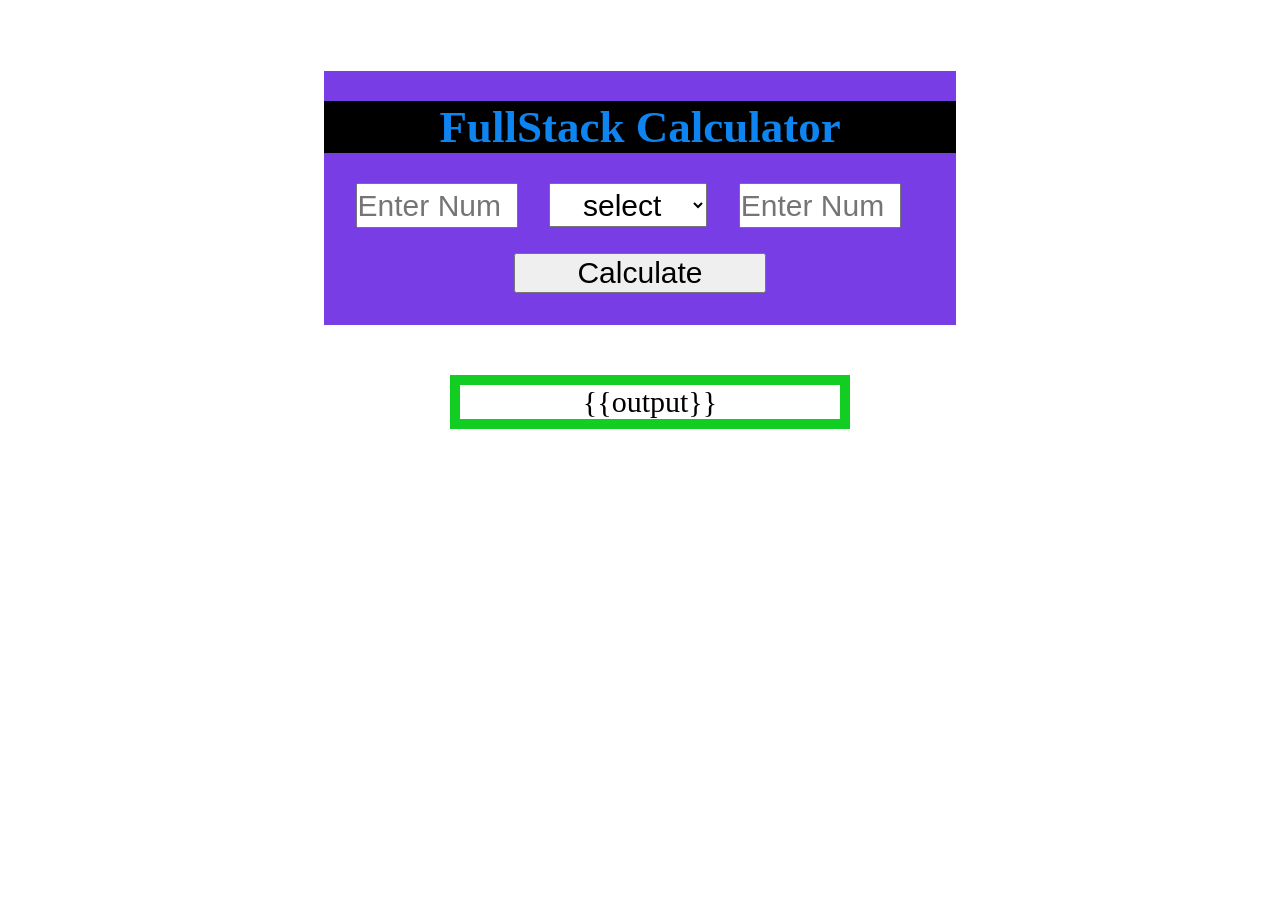
<file: templates/index.html>
<!DOCTYPE html>
<html lang="en">
<head>
    <title>Project1</title>
    <link rel="stylesheet" href="../static/css/style.css">
</head>
<body>
    <div class="first-div">
        <h1>FullStack Calculator</h1>
        <form action="" method="post">
            <input type="number" required placeholder="Enter Num1" name="num1">
            <select name="opr" required>
                <option value="" disabled selected>select</option>
                <option value="add">+</option>
                <option value="sub">-</option>
                <option value="mul">x</option>
                <option value="div">/</option>
            </select>
            <input type="number" required placeholder="Enter Num2" name="num2">
            <button type="submit">Calculate</button>
        </form>
    </div>

    <div class="output-div">
        {{output}}
    </div>


</body>
</html>
</file>
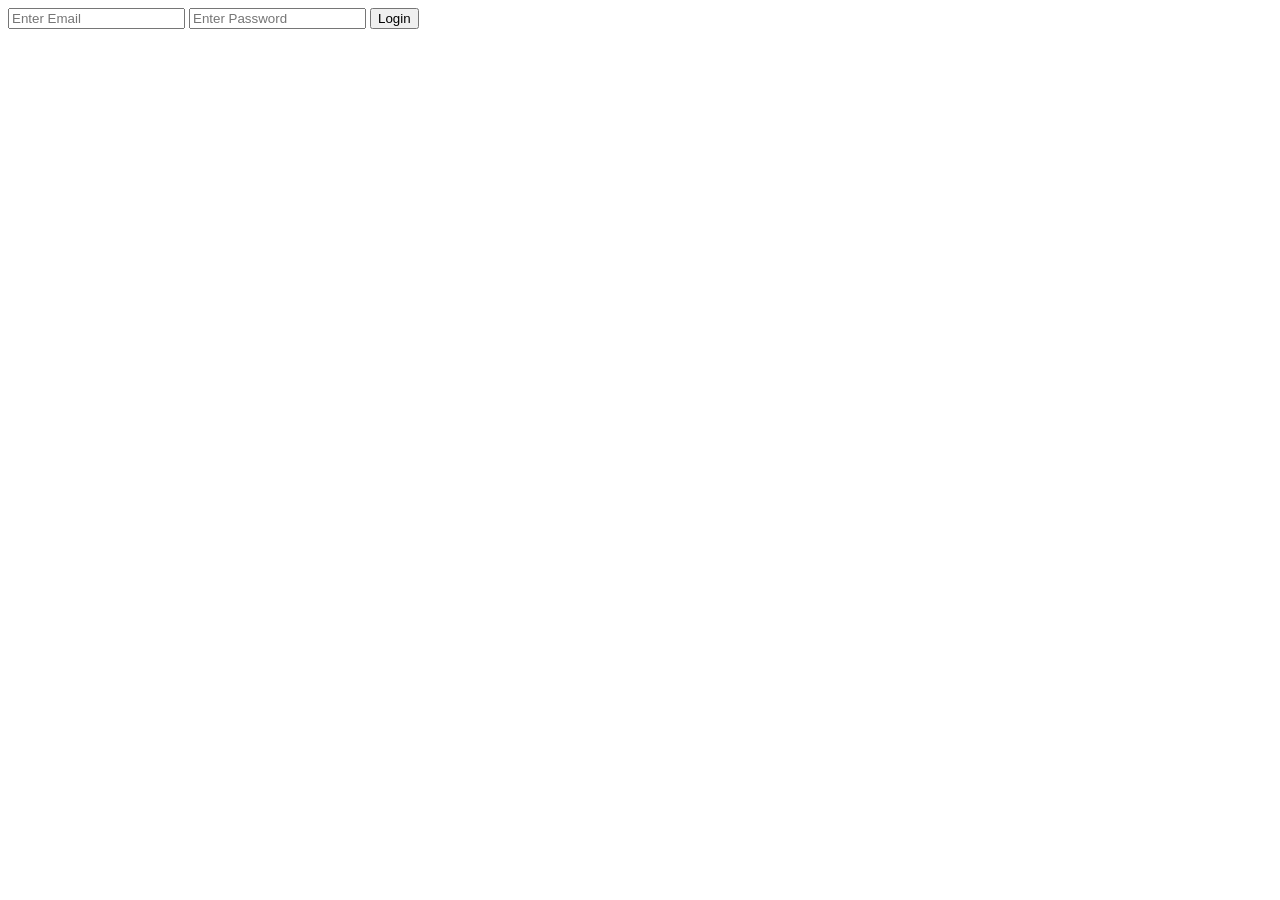
<file: templates/login.html>
<!DOCTYPE html>
<html lang="en">
<head>
    <title>Document</title>
</head>
<body>
    <div class="login-div">
        <form action="" method="post">
            <input type="email" placeholder="Enter Email" required name="email">
            <input type="password" placeholder="Enter Password" required name="password">
            <button type="submit">Login</button>
        </form>
    </div>
</body>
</html>
</file>
<file: static/css/style.css>
.first-div{
    float: left;
    width: 50%;
    background-color: rgb(120, 61, 228);
    color: rgb(14, 132, 241);
    margin: 5% 0% 0% 25%;
    
}

.first-div h1{
    text-align: center;
    font-size: 45px;
    background-color: black;
}

.first-div input, .first-div select{
    float: left;
    width: 25%;
    font-size: 30px;
    margin: 0% 0% 4% 5%;
    padding: 0.5% 0% 0.5% 0%;
    text-align: center;
}

.first-div button{
    float: left;
    width: 40%;
    font-size: 30px;
    margin: 0% 0% 5% 30%;
}

.output-div{
    float: left;
    width: 30%;
    margin: 4% 2% 0% 35%;
    border: 10px solid rgb(18, 206, 34); 
    text-align: center;
    font-size: 30px;
}
.login-div{
    float: left;
    width: 60%;
    margin: 10% 0% 0% 20%;
    background-color: rgb(64, 15, 241);
    color: aquamarine;
}

.login-div input{
    float: left;
    width: 80%;
    margin: 2% 0% 2% 10%;
    font-size: 30px;
}

.login-div button{
    float: left;
    width: 40%;
    margin: 0% 0% 2% 30%;
    font-size: 30px;
}

.login-div input:focus{
    background-color: rgb(73, 151, 125);
}

.login-div button:hover{
    box-shadow: 10px 10px 10px black;
}
</file>
